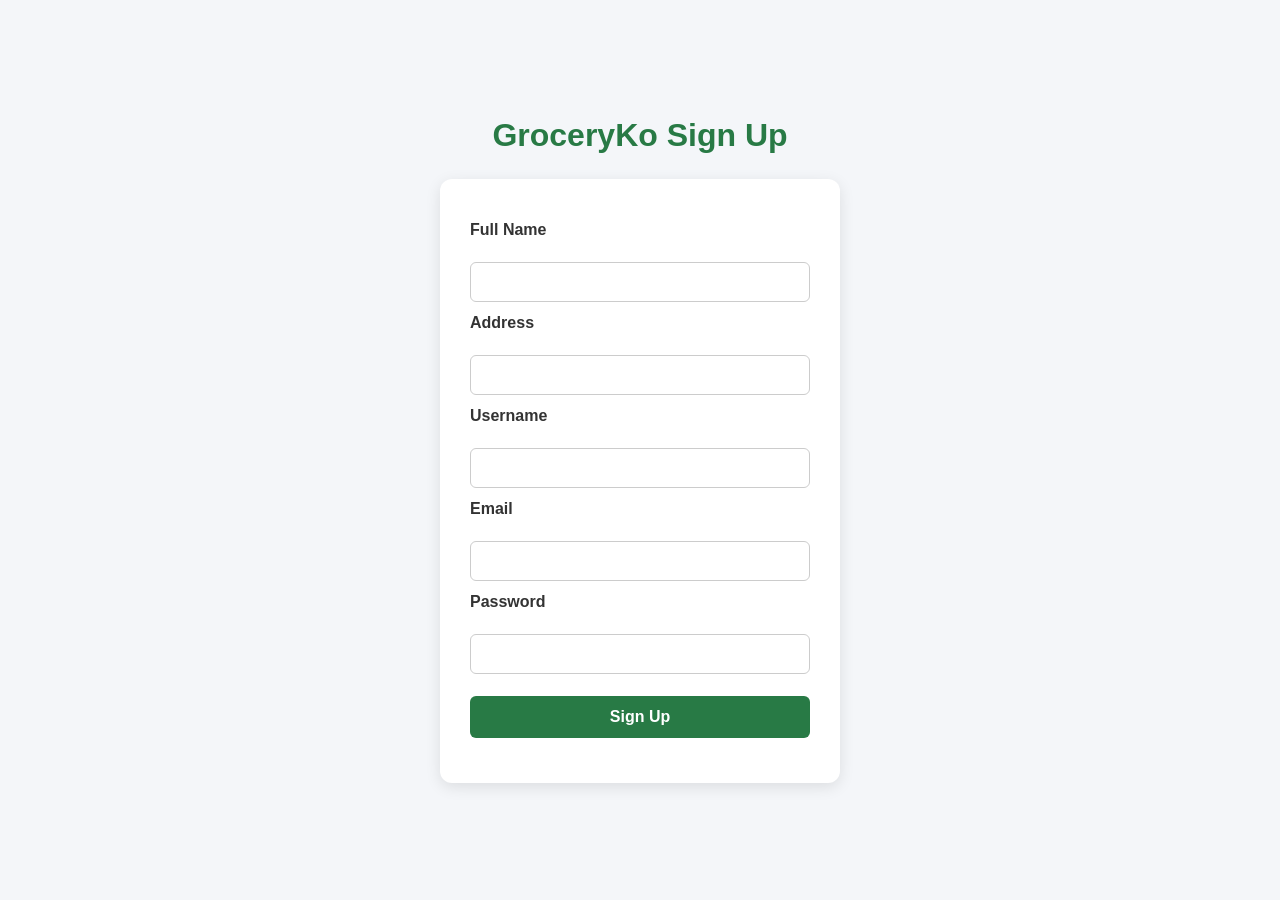
<file: index.html>
<!DOCTYPE html>
<html lang="en">
<head>
    <meta charset="UTF-8">
    <meta name="viewport" content="width=device-width, initial-scale=1.0">
    <title>GroceryKo</title>

    <meta http-equiv="refresh" content="0; url=register.html">
</head>
<body>
    <p>Welcome to GroceryKo!</p>
    <a href="register.html">Continue to Sign Up</a>
</body>
</html>
</file>
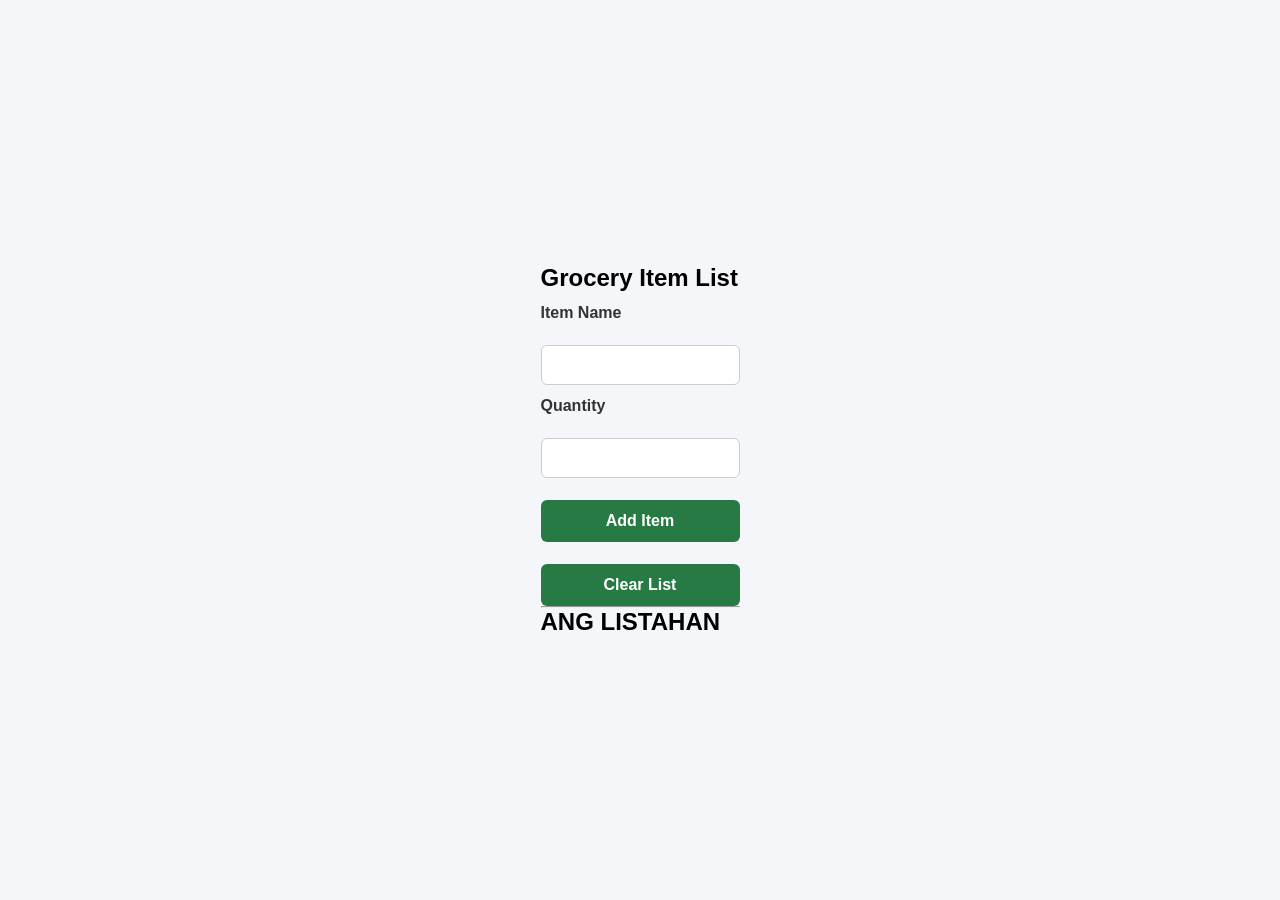
<file: list.html>
<!DOCTYPE html>
<html lang="en">
<head>
    <meta charset="UTF-8">
    <meta name="viewport" content="width=device-width, initial-scale=1.0">
    <title>GroceryKo - Item List</title>

    <!-- External CSS -->
    <link rel="stylesheet" href="css/style.css">
</head>
<body>

    <!-- Grocery Item Section -->
    <section id="grocerySection">

        <h2>Grocery Item List</h2>

        <label>Item Name</label><br>
        <input type="text" id="item_name"><br>

        <label>Quantity</label><br>
        <input type="number" id="item_qty" min="1"><br>

        <button onclick="addItem()">Add Item</button>
        <button onclick="clearList()">Clear List</button>

        <hr>

        <h2>ANG LISTAHAN</h2>

        <ul id="groceryList"></ul>

    </section>

    <!-- External JavaScript -->
    <script src="js/list.js"></script>

</body>
</html>
</file>
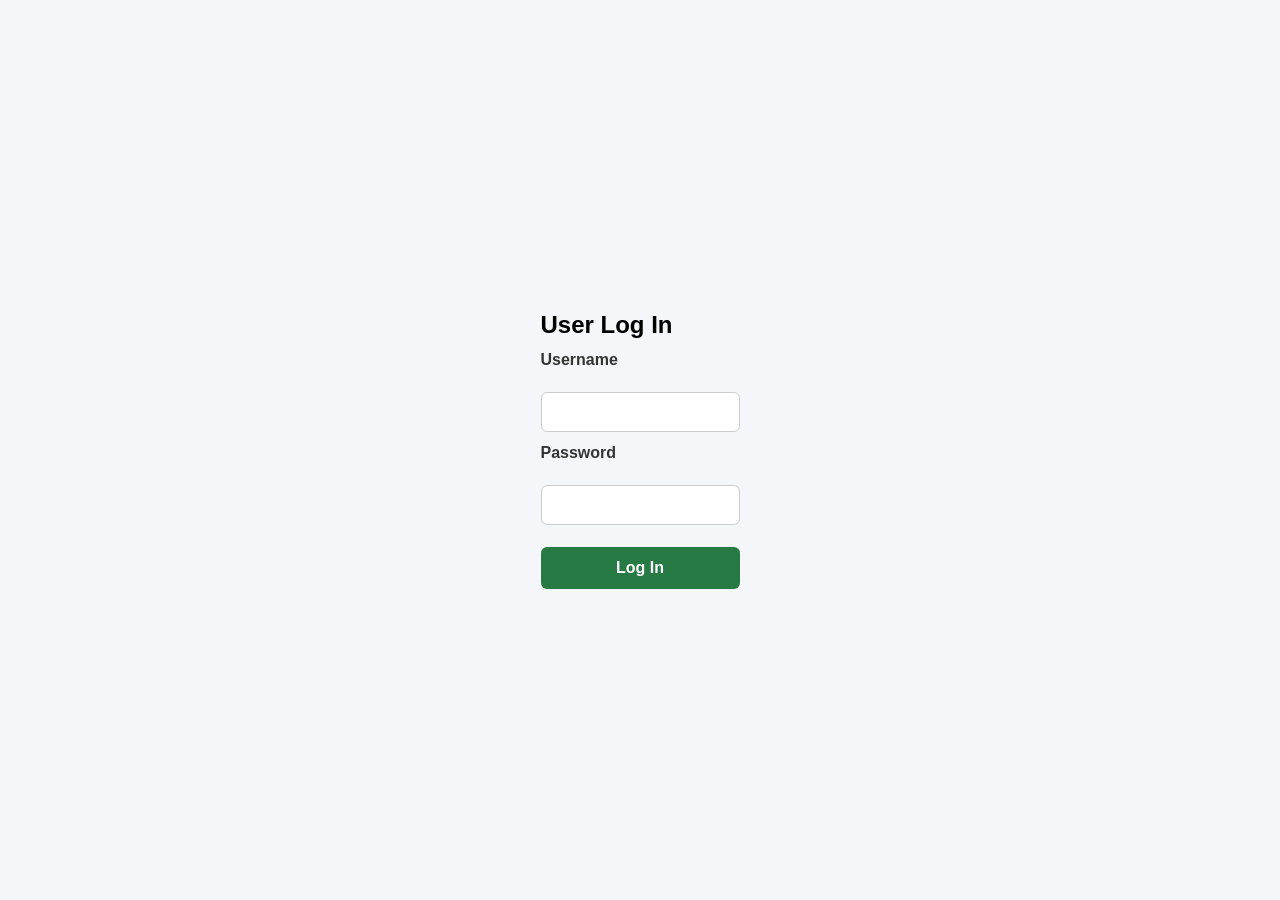
<file: login.html>
<!DOCTYPE html>
<html lang="en">
<head>
    <meta charset="UTF-8">
    <meta name="viewport" content="width=device-width, initial-scale=1.0">
    <title>GroceryKo - Login</title>

    <!-- External CSS -->
    <link rel="stylesheet" href="css/style.css">
</head>
<body>

    <!-- User Login Section -->
    <section id="loginsection">

        <h2>User Log In</h2>

        <label>Username</label><br>
        <input type="text" id="login_uname" required><br>

        <label>Password</label><br>
        <input type="password" id="login_pword" required><br>

        <button onclick="loginUser()">Log In</button>

        <p id="logMessage"></p>

    </section>

    <!-- External JavaScript -->
    <script src="js/log.js"></script>

</body>
</html>
</file>
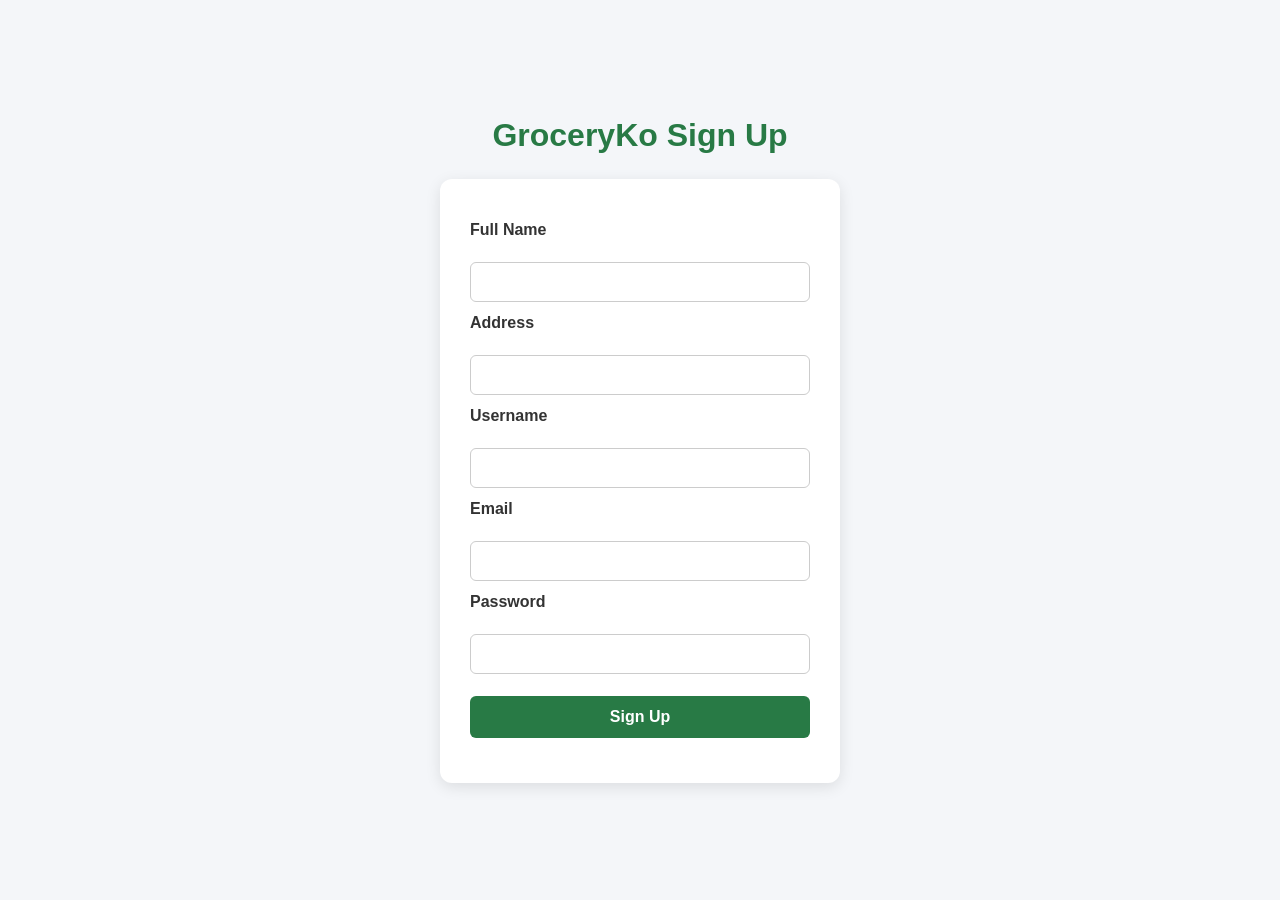
<file: register.html>
<!DOCTYPE html>
<html lang="en">
<head>
    <meta charset="UTF-8">
    <meta name="viewport" content="width=device-width, initial-scale=1.0">
    <title>GroceryKo - Sign Up</title>

    <!-- External CSS -->
    <link rel="stylesheet" href="css/style.css">
</head>
<body>

    <h1>GroceryKo Sign Up</h1>

    <!-- User Registration Form -->
    <section id="registrationSection">

        <label>Full Name</label><br>
        <input type="text" id="full_name" required><br>

        <label>Address</label><br>
        <input type="text" id="address" required><br>

        <label>Username</label><br>
        <input type="text" id="user_name" required><br>

        <label>Email</label><br>
        <input type="email" id="email" required><br>

        <label>Password</label><br>
        <input type="password" id="pword" required><br>

        <button onclick="saveUserRecord()">Sign Up</button>

        <p id="regMessage"></p>

    </section>

    <!-- External JavaScript -->
    <script src="js/reg.js"></script>

</body>
</html>
</file>
<file: css/style.css>
/* General Page Design */
* {
    box-sizing: border-box;
    margin: 0;
    padding: 0;
    font-family: Arial, sans-serif;
}

body {
    background-color: #f4f6f9;
    min-height: 100vh;
    display: flex;
    flex-direction: column;
    align-items: center;
    justify-content: center;
    padding: 20px;
}

/* Page Heading */
h1 {
    color: #287a45;
    margin-bottom: 25px;
    text-align: center;
}

/* Registration Section */
#registrationSection {
    background-color: white;
    width: 100%;
    max-width: 400px;
    padding: 30px;
    border-radius: 12px;
    box-shadow: 0 4px 15px rgba(0, 0, 0, 0.10);
}

/* Form Labels */
label {
    display: block;
    color: #333;
    font-weight: bold;
    margin-top: 12px;
    margin-bottom: 5px;
}

/* Input Fields */
input {
    width: 100%;
    padding: 11px;
    border: 1px solid #ccc;
    border-radius: 6px;
    outline: none;
    font-size: 14px;
}

input:focus {
    border-color: #287a45;
}

/* Sign Up Button */
button {
    width: 100%;
    padding: 12px;
    margin-top: 22px;
    background-color: #287a45;
    color: white;
    border: none;
    border-radius: 6px;
    font-size: 16px;
    font-weight: bold;
    cursor: pointer;
}

button:hover {
    background-color: #1d5e34;
}

/* Registration Message */
#regMessage {
    text-align: center;
    margin-top: 15px;
}

.success {
    color: green;
}

.error {
    color: red;
}
</file>
